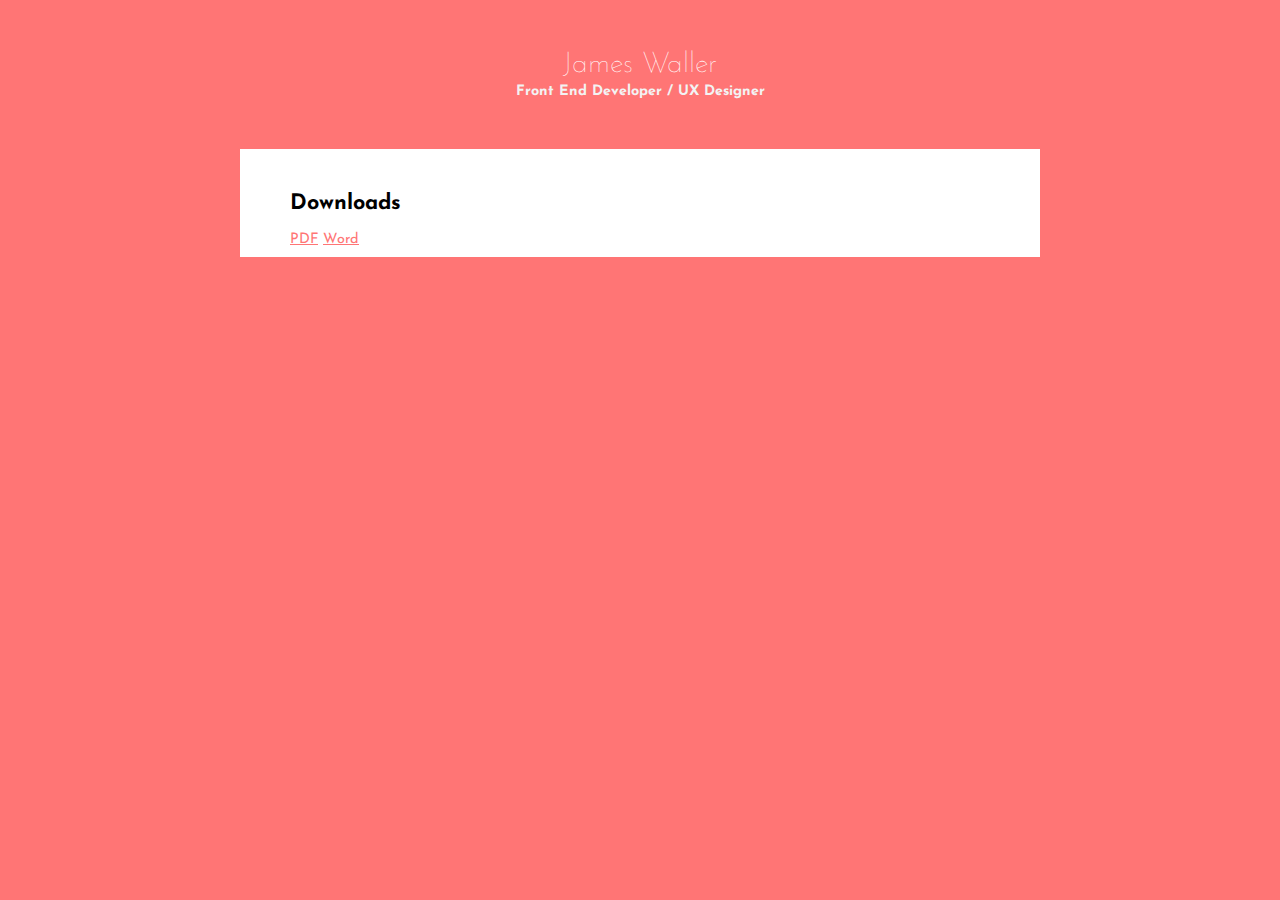
<file: downloads/index.html>
<!doctype html>
<html lang="en">

<head>
    <meta charset="UTF-8" />
    <title>James Waller - CV</title>
    <meta name="viewport" content="width=device-width, user-scalable=no, minimal-ui">
    <link rel="stylesheet" href="style.css" />
    <link href="https://fonts.googleapis.com/css?family=Josefin+Sans:300" rel="stylesheet">
    <link rel="apple-touch-icon" sizes="57x57" href="/apple-icon-57x57.png">
    <link rel="apple-touch-icon" sizes="60x60" href="/apple-icon-60x60.png">
    <link rel="apple-touch-icon" sizes="72x72" href="/apple-icon-72x72.png">
    <link rel="apple-touch-icon" sizes="76x76" href="/apple-icon-76x76.png">
    <link rel="apple-touch-icon" sizes="114x114" href="/apple-icon-114x114.png">
    <link rel="apple-touch-icon" sizes="120x120" href="/apple-icon-120x120.png">
    <link rel="apple-touch-icon" sizes="144x144" href="/apple-icon-144x144.png">
    <link rel="apple-touch-icon" sizes="152x152" href="/apple-icon-152x152.png">
    <link rel="apple-touch-icon" sizes="180x180" href="/apple-icon-180x180.png">
    <link rel="icon" type="image/png" sizes="192x192" href="/android-icon-192x192.png">
    <link rel="icon" type="image/png" sizes="32x32" href="/favicon-32x32.png">
    <link rel="icon" type="image/png" sizes="96x96" href="/favicon-96x96.png">
    <link rel="icon" type="image/png" sizes="16x16" href="/favicon-16x16.png">
    <link rel="manifest" href="/manifest.json">
    <meta name="msapplication-TileColor" content="#ffffff">
    <meta name="msapplication-TileImage" content="/ms-icon-144x144.png">
    <meta name="theme-color" content="#ffffff">
</head>

<body>
    <header>
        <h1>James Waller</h1>
        <h2>Front End Developer / UX Designer</h2>
    </header>
    <div id="content" class="container">
        <section id="basics">
            <div class="contact">
                <h2>Downloads</h2>
                <a href="http://portfolio.james-waller-digital.com/downloads/James-Waller-CV.pdf">PDF</a>
                <a href="http://portfolio.james-waller-digital.com/downloads/James-Waller-CV.docx">Word</a>
            </div>
        </section>

    </div>
</body>

</html>
</body>

</html>
</file>
<file: downloads/style.css>
article,
aside,
details,
figcaption,
figure,
footer,
header,
hgroup,
nav,
section,
summary {
    display: block
}

audio,
canvas,
video {
    display: inline-block;
    *display: inline;
    *zoom: 1
}

audio:not([controls]) {
    display: none
}

[hidden] {
    display: none
}

html {
    font-size: 100%;
    -webkit-text-size-adjust: 100%;
    -ms-text-size-adjust: 100%
}

html,
button,
input,
select,
textarea {
    font-family: sans-serif
}

body {
    margin: 0
}

a:focus {
    outline: thin dotted
}

a:hover,
a:active {
    outline: 0
}

h1 {
    font-size: 2em;
    margin: .67em 0
}

h2 {
    font-size: 1.5em;
    margin: .83em 0
}

h3 {
    font-size: 1.17em;
    margin: 1em 0
}

h4 {
    font-size: 1em;
    margin: 1.33em 0
}

h5 {
    font-size: .83em;
    margin: 1.67em 0
}

h6 {
    font-size: .75em;
    margin: 2.33em 0
}

abbr[title] {
    border-bottom: 1px dotted
}

b,
strong {
    font-weight: bold
}

blockquote {
    margin: 1em 40px
}

dfn {
    font-style: italic
}

mark {
    background: #ff0;
    color: #000
}

p,
pre {
    margin: 0
}

p.summary {
    margin: 1em 0
}

pre,
code,
kbd,
samp {
    font-family: monospace, serif;
    _font-family: 'courier new', monospace;
    font-size: 1em
}

pre {
    white-space: pre;
    white-space: pre-wrap;
    word-wrap: break-word
}

q {
    quotes: none
}

q:before,
q:after {
    content: '';
    content: none
}

small {
    font-size: 75%
}

sub,
sup {
    font-size: 75%;
    line-height: 0;
    position: relative;
    vertical-align: baseline
}

sup {
    top: -0.5em
}

sub {
    bottom: -0.25em
}

dl,
menu,
ol,
ul {
    margin: 1em 0
}

dd {
    margin: 0 0 0 40px
}

menu,
ol,
ul {
    padding: 0 0 0 40px
}

nav ul,
nav ol {
    list-style: none;
    list-style-image: none
}

img {
    border: 0;
    -ms-interpolation-mode: bicubic
}

svg:not(:root) {
    overflow: hidden
}

figure {
    margin: 0
}

form {
    margin: 0
}

fieldset {
    border: 1px solid #c0c0c0;
    margin: 0 2px;
    padding: .35em .625em .75em
}

legend {
    border: 0;
    padding: 0;
    white-space: normal;
    *margin-left: -7px
}

button,
input,
select,
textarea {
    font-size: 100%;
    margin: 0;
    vertical-align: baseline;
    *vertical-align: middle
}

button,
input {
    line-height: normal
}

button,
input[type="button"],
input[type="reset"],
input[type="submit"] {
    cursor: pointer;
    -webkit-appearance: button;
    *overflow: visible
}

button[disabled],
input[disabled] {
    cursor: default
}

input[type="checkbox"],
input[type="radio"] {
    box-sizing: border-box;
    padding: 0;
    *height: 13px;
    *width: 13px
}

input[type="search"] {
    -webkit-appearance: textfield;
    -moz-box-sizing: content-box;
    -webkit-box-sizing: content-box;
    box-sizing: content-box
}

input[type="search"]::-webkit-search-decoration,
input[type="search"]::-webkit-search-cancel-button {
    -webkit-appearance: none
}

button::-moz-focus-inner,
input::-moz-focus-inner {
    border: 0;
    padding: 0
}

textarea {
    overflow: auto;
    vertical-align: top
}

table {
    border-collapse: collapse;
    border-spacing: 0
}

body {
    background: #FF7575;
    font-size: 0.9em;
    font-family: 'Josefin Sans', sans-serif;
    /*font-family: 'Josefin Slab', serif;*/
    color: #000;
}

em {
    color: #888;
}

p {
    line-height: 1.4;
}

a {
    color: #FF7575;
}

a:visited {
    color: #FF7575;
}

a:hover {
    color: #FF7575;
}

ul {
    margin-bottom: 0;
}

section {
    /*margin-bottom: 2em;*/
}

blockquote {
    margin: 0;
    margin-bottom: 1em;
}

header {
    background: #FF7575;
    padding: 50px 0;
    position: fixed;
    width: 100%;
    margin: 0 auto;
    text-align: center;
    z-index: 99999;
}

header h1 {
    color: #FFFFFF;
    max-width: 700px;
    margin: 0 auto;
    font-weight: 100;
    padding-bottom: 5px;
}

header h2 {
    color: #F3F3F3;
    font-size: 1em;
    max-width: 700px;
    margin: 0 auto;
}

.container {
    max-width: 700px;
    padding: 175px 50px 0 50px;
    margin: 0 auto;
    background: #fff;
}

#basics {
    margin-bottom: 10px;
    padding-bottom: 10px;
    /*border-top: 1px #E2E2E2 solid;*/
    /*border-bottom: 1px #E2E2E2 solid;*/
}

#basics h3 {
    margin-top: 1.5em;
    margin-bottom: 10px;
}

#basics .contact strong {
    line-height: 1.3;
    float: left;
    margin-right: 10px;
}

.contact h3 {
    padding-bottom: 10px;
}

.website,
.email,
.phone {
    margin-bottom: 10px;
    float: left;
    width: 50%;
}

.summary {
    padding-top: 5px;
    clear: both;
}

#profiles {
    overflow: hidden;
}

#profiles .item {
    float: left;
    width: 50%;
}

.username {
    margin-top: 10px;
}

.work_date,
.work_position,
.work_website,
.institution,
.study_date,
.qualification {
    margin-bottom: 10px;
    float: left;
    width: 50%;
}

.institution {
    font-size: 1.17em;
    margin: 0 0 1em 0;
    font-weight: bold;
}

.courses {
    clear: both;
}

.dissertation {
    margin-top: 10px;
}

#work {
    margin-top: -20px;
}

#work .item,
#volunteer .item {
    margin: 25px 0;
}

#skills {
    margin-bottom: 10px;
    /*        border-bottom: 1px #E2E2E2 solid;*/
    padding-bottom: 5px;
    margin-top: -10px;
}

#skills .item,
#languages .item {
    margin: 0 0 25px 0;
}

#interests .item {
    margin-bottom: 25px;
}

#skills {
    overflow: hidden;
    margin-top: -20px;
}

#languages .item,
#interests .item,
#skills .item {
    float: left;
    width: 100%;
}

#languages {
    padding-top: 10px;
}

#references,
#interests {
    clear: both;
    padding-bottom: 25px;
}

.html {
    position: relative;
    display: inline-block;
    width: 110px;
    height: 110px;
    margin-top: 10px;
    margin-bottom: 10px;
    text-align: center;
}

.html canvas {
    position: absolute;
    top: 0;
    left: 0;
}

.css {
    position: relative;
    display: inline-block;
    width: 110px;
    height: 110px;
    margin-top: 10px;
    margin-bottom: 10px;
    text-align: center;
}

.css canvas {
    position: absolute;
    top: 0;
    left: 0;
}

.frameworks {
    position: relative;
    display: inline-block;
    width: 110px;
    height: 110px;
    margin-top: 10px;
    margin-bottom: 10px;
    text-align: center;
}

.frameworks canvas {
    position: absolute;
    top: 0;
    left: 0;
}

.pre {
    position: relative;
    display: inline-block;
    width: 110px;
    height: 110px;
    margin-top: 10px;
    margin-bottom: 10px;
    text-align: center;
}

.pre canvas {
    position: absolute;
    top: 0;
    left: 0;
}

.node {
    position: relative;
    display: inline-block;
    width: 110px;
    height: 110px;
    margin-top: 10px;
    margin-bottom: 10px;
    text-align: center;
}

.node canvas {
    position: absolute;
    top: 0;
    left: 0;
}

.mvc {
    position: relative;
    display: inline-block;
    width: 110px;
    height: 110px;
    margin-top: 10px;
    margin-bottom: 10px;
    text-align: center;
}

.mvc canvas {
    position: absolute;
    top: 0;
    left: 0;
}

.react {
    position: relative;
    display: inline-block;
    width: 110px;
    height: 110px;
    margin-top: 10px;
    margin-bottom: 10px;
    text-align: center;
}

.react canvas {
    position: absolute;
    top: 0;
    left: 0;
}

.mongo {
    position: relative;
    display: inline-block;
    width: 110px;
    height: 110px;
    margin-top: 10px;
    margin-bottom: 10px;
    text-align: center;
}

.mongo canvas {
    position: absolute;
    top: 0;
    left: 0;
}

.git {
    position: relative;
    display: inline-block;
    width: 110px;
    height: 110px;
    margin-top: 10px;
    margin-bottom: 10px;
    text-align: center;
}

.git canvas {
    position: absolute;
    top: 0;
    left: 0;
}

.npm {
    position: relative;
    display: inline-block;
    width: 110px;
    height: 110px;
    margin-top: 10px;
    margin-bottom: 10px;
    text-align: center;
}

.npm canvas {
    position: absolute;
    top: 0;
    left: 0;
}

.grunt {
    position: relative;
    display: inline-block;
    width: 110px;
    height: 110px;
    margin-top: 10px;
    margin-bottom: 10px;
    text-align: center;
}

.grunt canvas {
    position: absolute;
    top: 0;
    left: 0;
}

.cms {
    position: relative;
    display: inline-block;
    width: 110px;
    height: 110px;
    margin-top: 10px;
    margin-bottom: 10px;
    text-align: center;
}

.cms canvas {
    position: absolute;
    top: 0;
    left: 0;
}

.api {
    position: relative;
    display: inline-block;
    width: 110px;
    height: 110px;
    margin-top: 10px;
    margin-bottom: 10px;
    text-align: center;
}

.api canvas {
    position: absolute;
    top: 0;
    left: 0;
}

.adobe {
    position: relative;
    display: inline-block;
    width: 110px;
    height: 110px;
    margin-top: 10px;
    margin-bottom: 10px;
    text-align: center;
}

.adobe canvas {
    position: absolute;
    top: 0;
    left: 0;
}

.percent {
    display: inline-block;
    line-height: 110px;
    z-index: 2;
}

.percent:after {
    content: '%';
    margin-left: 0.1em;
    font-size: .8em;
}

input {
    display: block;
    margin: auto;
    margin-bottom: 3em;
}

.btn {
    display: block;
    width: 200px;
    margin: 0 auto;
    padding: 10px 20px;
    background: #cccccc;
    color: #ffffff;
    text-transform: uppercase;
    cursor: pointer;
    font-size: 0.8em;
    -moz-box-sizing: border-box;
    box-sizing: border-box;
}

.btn:hover {
    background: #333333;
    color: #ffffff;
}

.span6 {
    float: left;
    width: 50%;
}

.inner-center {
    display: -webkit-flex;
    display: flex;
    flex-direction: row;
    flex-wrap: wrap;
    justify-content: center;
    align-content: center;
    width: 100%;
    margin: 0 auto;
    text-align: center;
    padding: 12px 0 0 0;
}

.left {
    float: left;
    padding: 14px;
}

.small {
    font-size: 12px;
    line-height: 0.1;
}

@media only screen and (max-width: 600px) {
    li {
        font-size: 14.4px;
    }
    .left {
        float: left;
        padding: 25px;
    }
    header {
        padding: 20px 0;
    }
    .container {
        padding: 100px 30px 0 30px;
    }
}

@media only screen and (max-width: 430px) {
    .span6 {
        float: none;
        width: 100%;
    }
    body {
        padding-top: 0;
    }
    ul {
        height: auto;
        position: static;
    }
    li {
        width: 100%;
    }
    li a {
        white-space: normal;
    }
    a.active:after {
        display: none;
    }
    .left {
        float: left;
        padding: 10px 5px 5px 10px;
    }
    header {
        padding: 20px 0;
    }
    .container {
        padding: 100px 25px 0 25px;
    }
    .website,
    .email,
    .phone {
        width: 100%;
    }
    .__cf_email__ {
        margin: 0 0 0 13px;
    }
    .work_date,
    .work_position,
    .work_website,
    .institution,
    .study_date,
    .qualification {
        width: 100%;
    }
}
</file>
